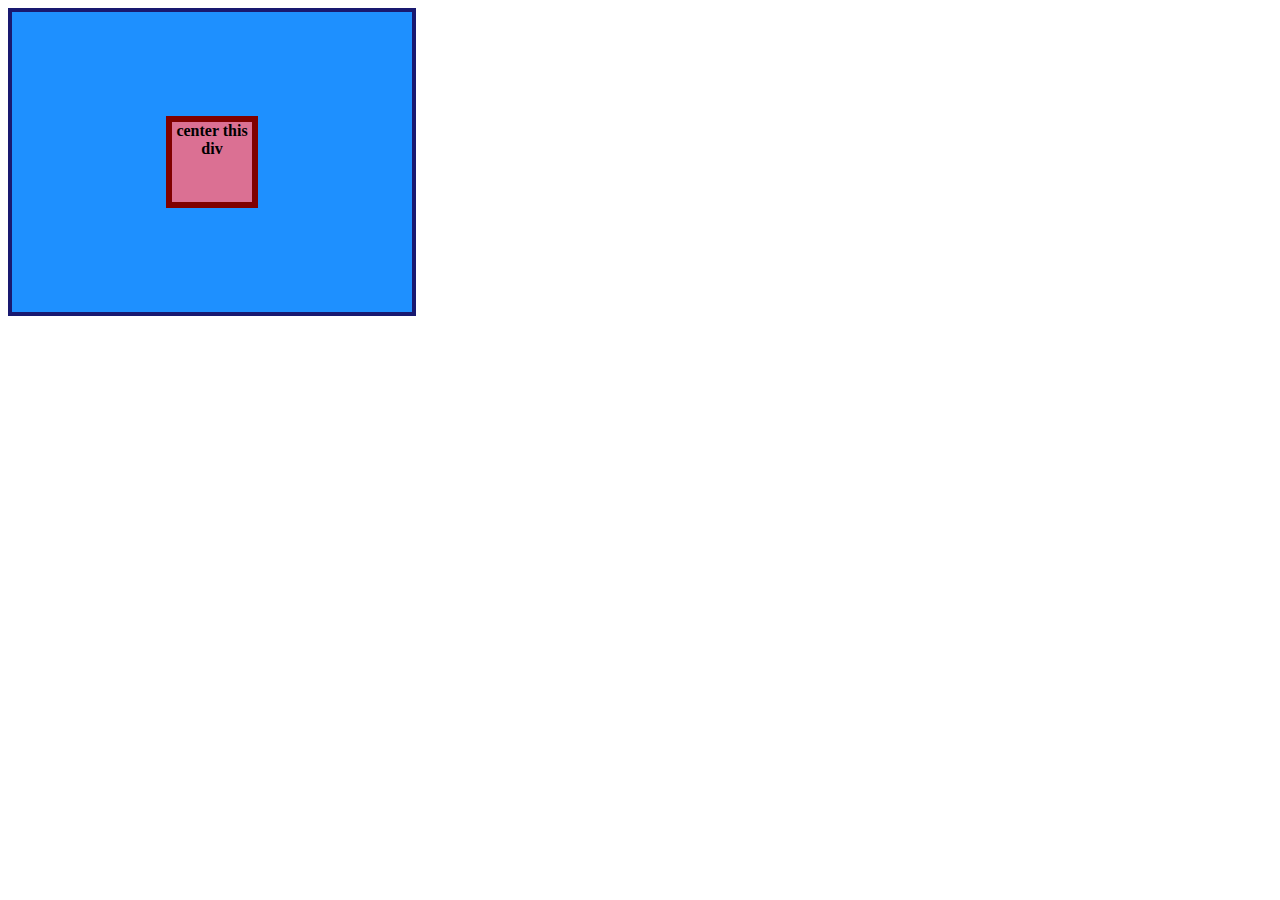
<file: flex/01-flex-center/index.html>
<!DOCTYPE html>
<html lang="en">
<head>
  <meta charset="UTF-8">
  <meta http-equiv="X-UA-Compatible" content="IE=edge">
  <meta name="viewport" content="width=device-width, initial-scale=1.0">
  <title>CENTER THIS DIV</title>
  <link rel="stylesheet" href="style.css">
</head>
<body>
  <div class="flex container">
    <div class="box">center this div</div>
  </div>
</body>
</html>
</file>
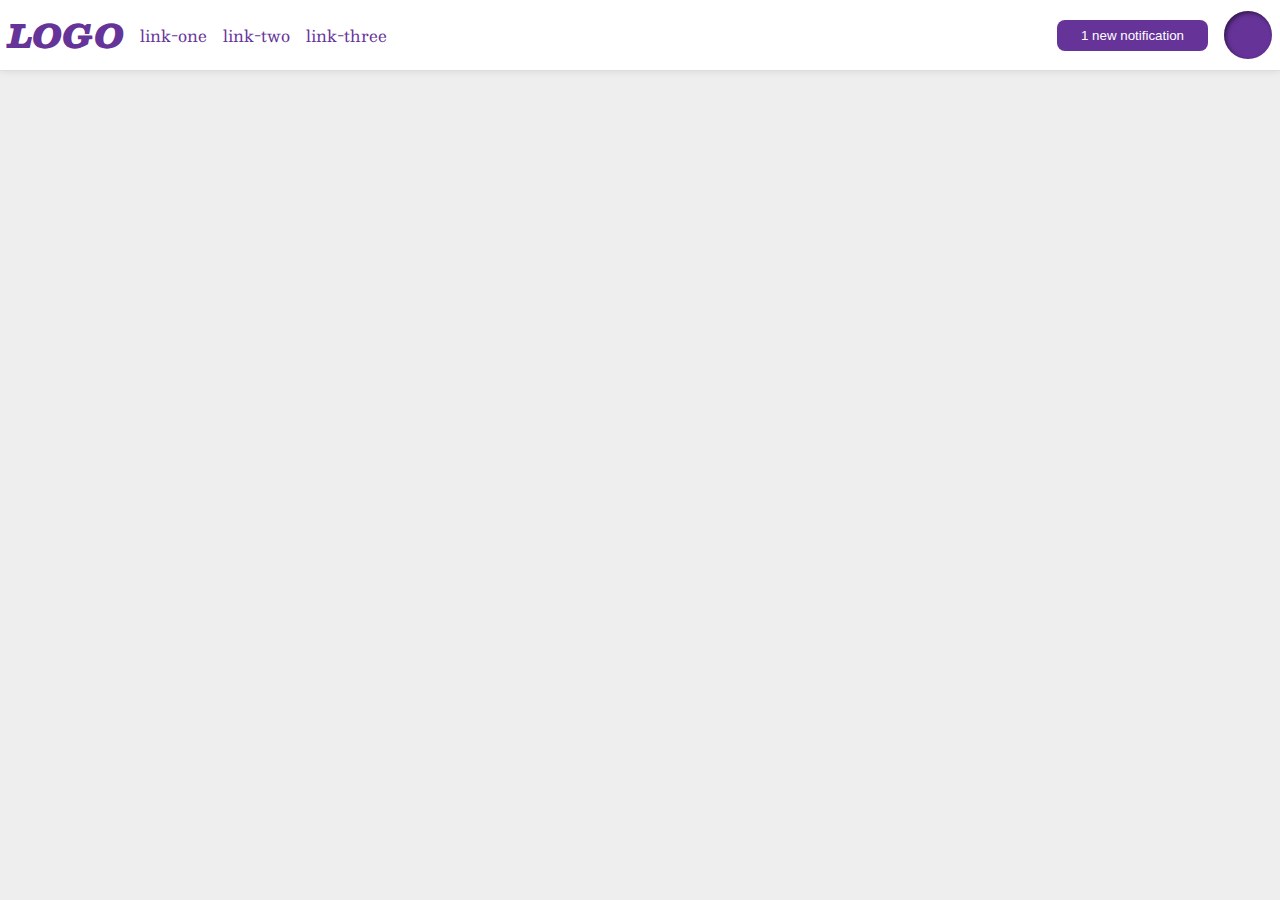
<file: flex/03-flex-header-2/index.html>
<!DOCTYPE html>
<html lang="en">
<head>
  <meta charset="UTF-8">
  <meta http-equiv="X-UA-Compatible" content="IE=edge">
  <meta name="viewport" content="width=device-width, initial-scale=1.0">
  <title>Flex Header 2</title>
  <link rel="stylesheet" href="style.css">
</head>
<body>
  <div class="header">
    <div class="left">
      <div class="logo">
      LOGO
      </div>
        <ul class="links">
          <li><a href="google.com">link-one</a></li>
          <li><a href="google.com">link-two</a></li>
          <li><a href="google.com">link-three</a></li>
        </ul>
     </div>
     <div class="right">
       <button class="notifications">
         1 new notification
       </button>
       <div class="profile-image"></div>
       </div>
   </div>
</body>
</html>
</file>
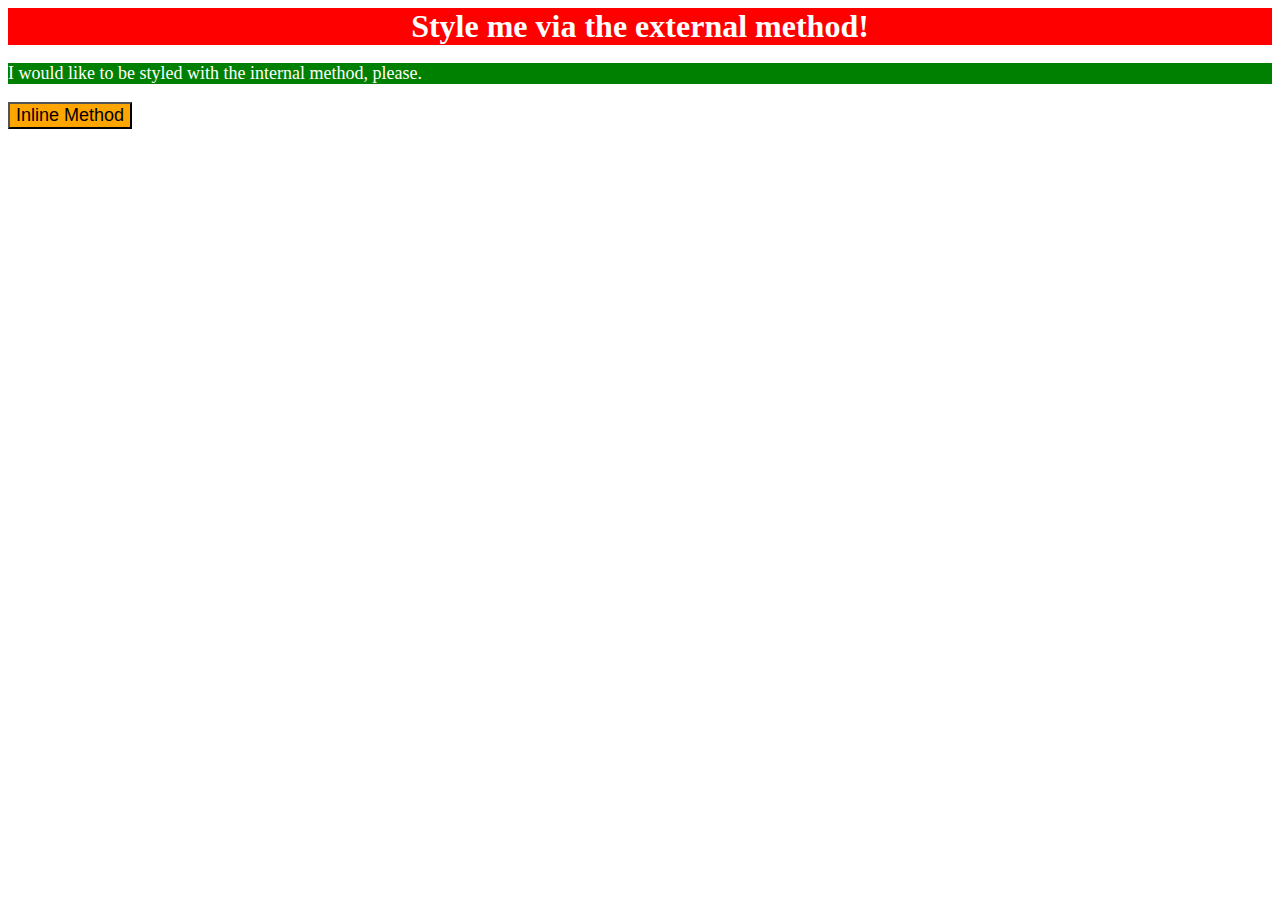
<file: foundations/01-css-methods/index.html>
<!DOCTYPE html>
<html lang="en">
<head>
  <meta charset="UTF-8">
  <meta http-equiv="X-UA-Compatible" content="IE=edge">
  <meta name="viewport" content="width=device-width, initial-scale=1.0">
  <title>Methods for Adding CSS</title>
  <link rel="stylesheet" href="styles.css">
  <style>

    p {
      background-color: green;
      color: white;
      font-size: 18px;
    }

  </style>
</head>
<body>
  <div class="div1">Style me via the external method!</div>
  <p>I would like to be styled with the internal method, please.</p>
  <button style="background-color: orange; font-size: 18px;">Inline Method</button>
</body>
</html>
</file>
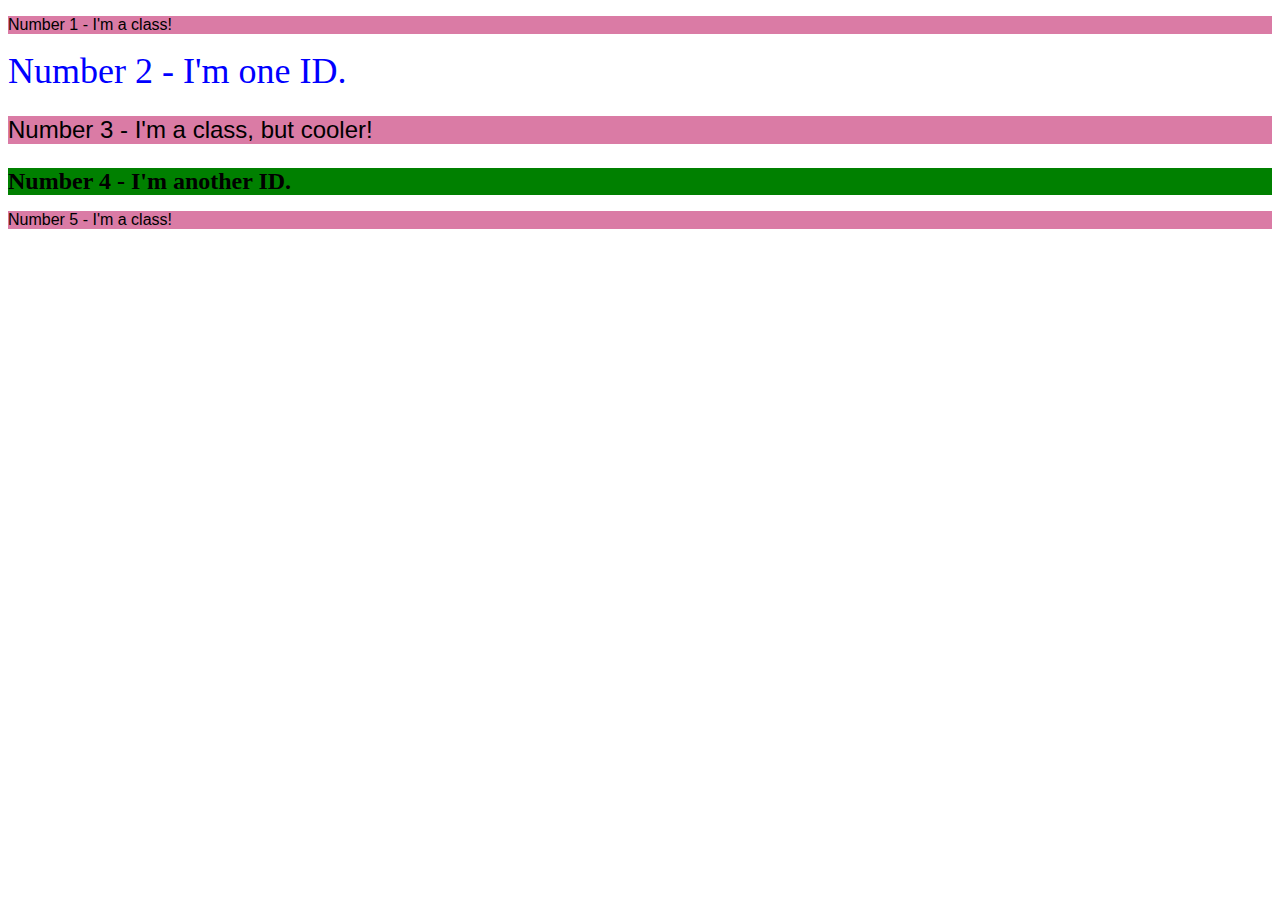
<file: foundations/02-class-id-selectors/index.html>
<!DOCTYPE html>
<html lang="en">
<head>
  <meta charset="UTF-8">
  <meta http-equiv="X-UA-Compatible" content="IE=edge">
  <meta name="viewport" content="width=device-width, initial-scale=1.0">
  <title>Class and ID Selectors</title>
  <link rel="stylesheet" href="style.css">
</head>
<body>
  <p class="odd">Number 1 - I'm a class!</p>
  <div id="div1">Number 2 - I'm one ID.</div>
  <p class ="odd odd1">Number 3 - I'm a class, but cooler!</p>
  <div id="div2">Number 4 - I'm another ID.</div>
  <p class="odd">Number 5 - I'm a class!</p>
</body>
</html>
</file>
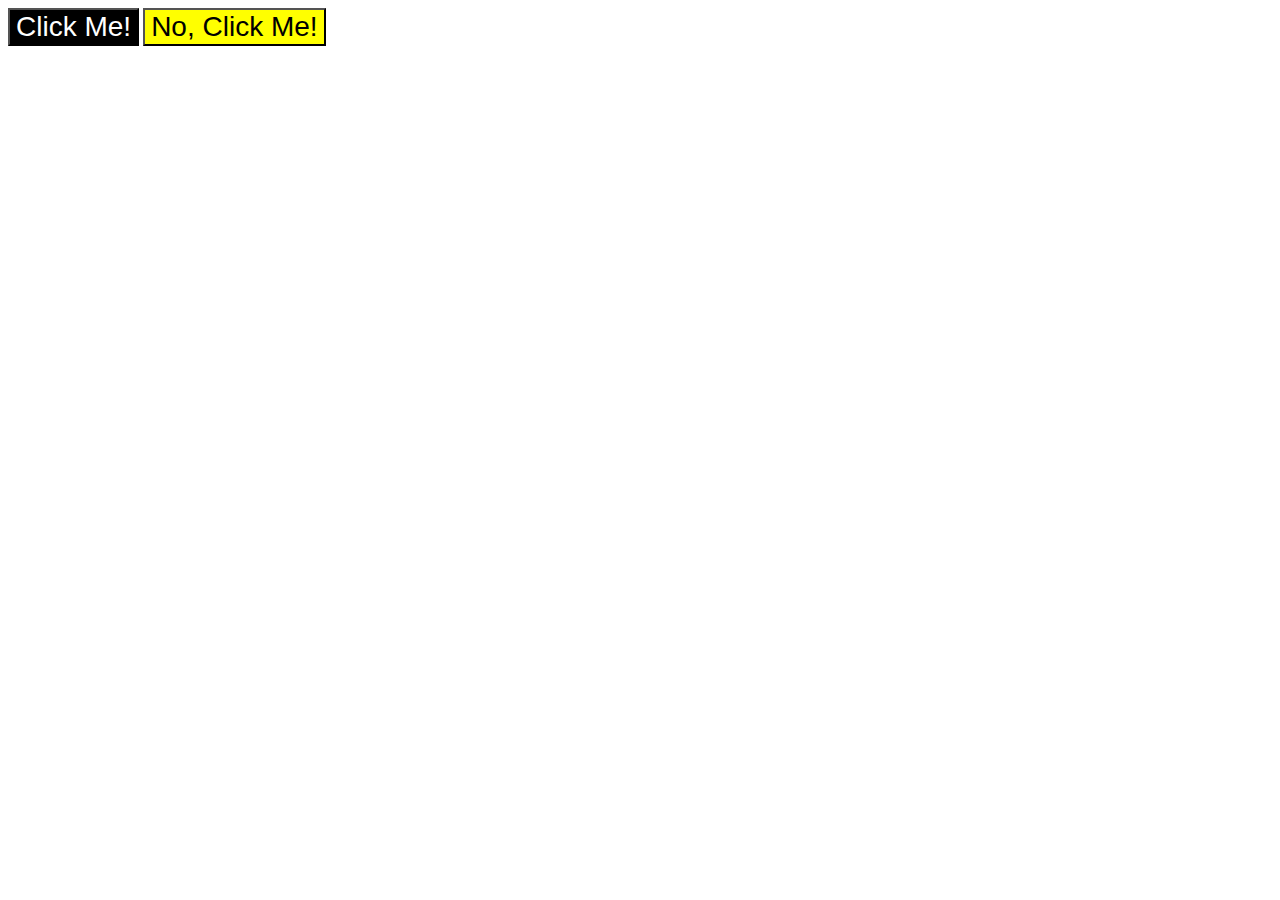
<file: foundations/03-grouping-selectors/index.html>
<!DOCTYPE html>
<html lang="en">
<head>
  <meta charset="UTF-8">
  <meta http-equiv="X-UA-Compatible" content="IE=edge">
  <meta name="viewport" content="width=device-width, initial-scale=1.0">
  <title>Grouping Selectors</title>
  <link rel="stylesheet" href="style.css">
</head>
<body>
  <button class="click-btn">Click Me!</button>
  <button class="noclick-btn">No, Click Me!</button>
</body>
</html>
</file>
<file: flex/01-flex-center/style.css>
.container {
  background: dodgerblue;
  border: 4px solid midnightblue;
  width: 400px;
  height: 300px;
  display: flex;
  justify-content: center;
  align-items: center;
}

.box {
  background: palevioletred;
  font-weight: bold;
  text-align: center;
  border: 6px solid maroon;
  width: 80px;
  height: 80px;
}
</file>
<file: flex/03-flex-header-2/style.css>
/* this is some magical font-importing.  
you'll learn about it later. */
@import url('https://fonts.googleapis.com/css2?family=Besley:ital,wght@0,400;1,900&display=swap');

body {
  margin: 0;
  background: #eee;
  font-family: Besley, serif;
}

.header {
  background: white;
  border-bottom: 1px solid #ddd;
  box-shadow: 0 0 8px rgba(0,0,0,.1);
  display: flex;
  align-items: center;
  padding: 8px;
  justify-content: space-between;
}

.profile-image {
  background: rebeccapurple;
  box-shadow: inset 2px 2px 4px rgba(0,0,0,.5);
  border-radius: 50%;
  width: 48px;
  height:  48px;
  display: flex;
}

.logo {
  color: rebeccapurple;
  font-size: 32px;
  font-weight: 900;
  font-style: italic;
}

button {
  border: none;
  border-radius: 8px;
  background: rebeccapurple;
  color: white;
  padding: 8px 24px;
}

a {
  /* this removes the line under our links */
  text-decoration: none;
  color: rebeccapurple;
}

ul {
  list-style-type: none;
  display: flex;
  gap: 16px;
  margin: 0;
  padding: 0;
}

.left, .right {
  display: flex;
  align-items: center;
  gap: 16px;
}
</file>
<file: foundations/01-css-methods/styles.css>
.div1 {
    background-color: red;
    color: white;
    font-size: 32px;
    text-align: center;
    font-weight: bold;

}
</file>
<file: foundations/02-class-id-selectors/style.css>
.odd {
    background-color: #da7ba5;
    font-family: Verdana, Geneva, Tahoma, sans-serif;
}

#div1 {
    color: blue;
    font-size: 36px;
}

.odd1 {
    font-size: 24px;
}

#div2 {
    background-color: green;
    font-size: 24px;
    font-weight: bold;
}
</file>
<file: foundations/03-grouping-selectors/style.css>
.click-btn,
.noclick-btn {
    font-size: 28px;
    font-family: Helvetica, 'Times New Roman', sans-serif;
}

.click-btn {
    background-color: black;
    color: white;
}

.noclick-btn {
    background-color: yellow;
}
</file>
